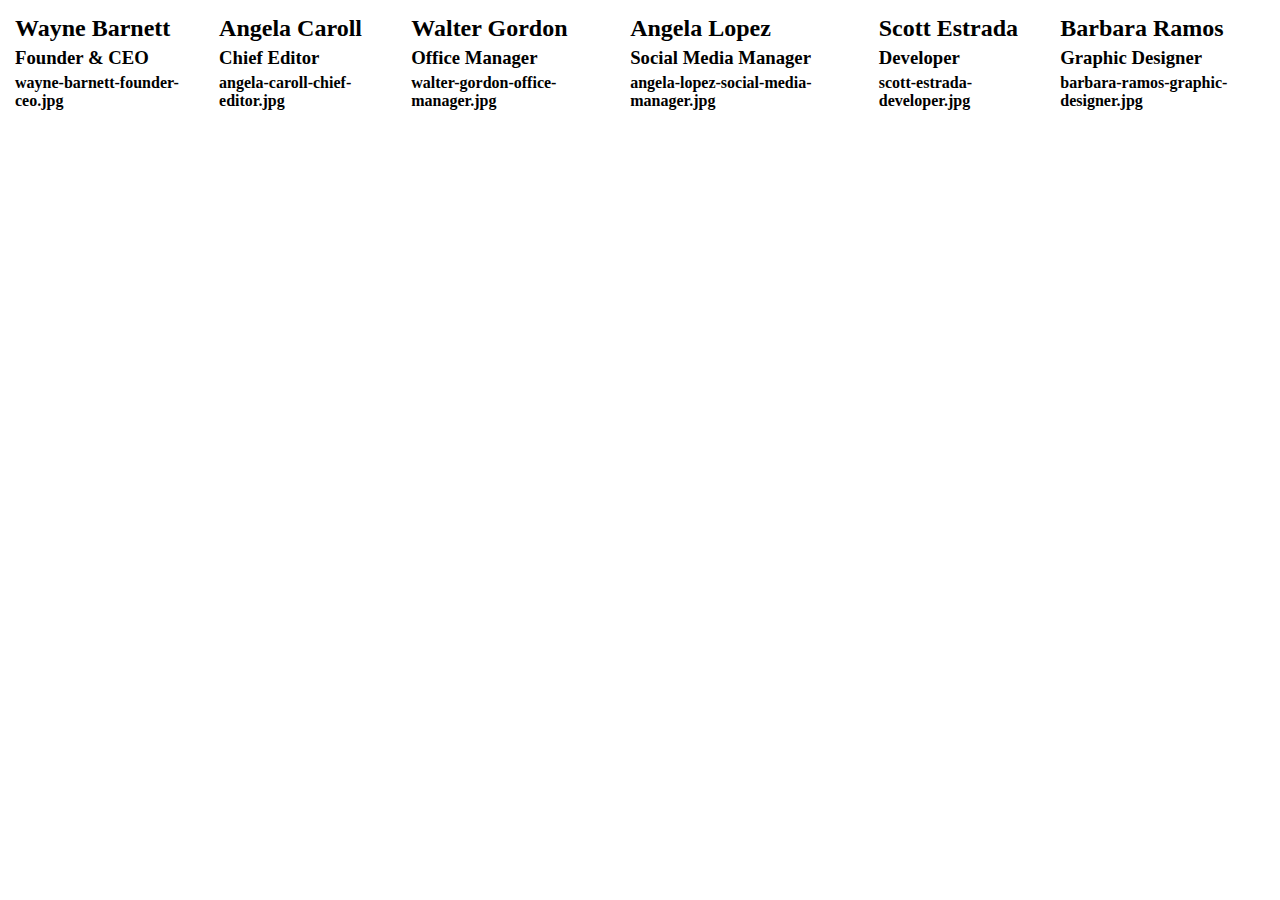
<file: index.html>
<!DOCTYPE html>
<html lang="en">
<head>
    <meta charset="UTF-8">
    <meta http-equiv="X-UA-Compatible" content="IE=edge">
    <meta name="viewport" content="width=device-width, initial-scale=1.0">
    <link rel="stylesheet" href="css/style.css">
    <title>Our Team</title>
</head>
<body>
    <div id="container">
        
    </div>
    <!-- Script Js -->
    <script type="text/javascript" src="js/main.js"></script>
</body>
</html>
</file>
<file: css/style.css>
* {
    margin: 0;
    padding: 0;
    box-sizing: border-box;
}

#container {
    display: flex;
    justify-content: space-between;
}

.card {
    padding: 15px;
}

h2,h3,h4 {
    padding-bottom: 5px;
}
</file>
